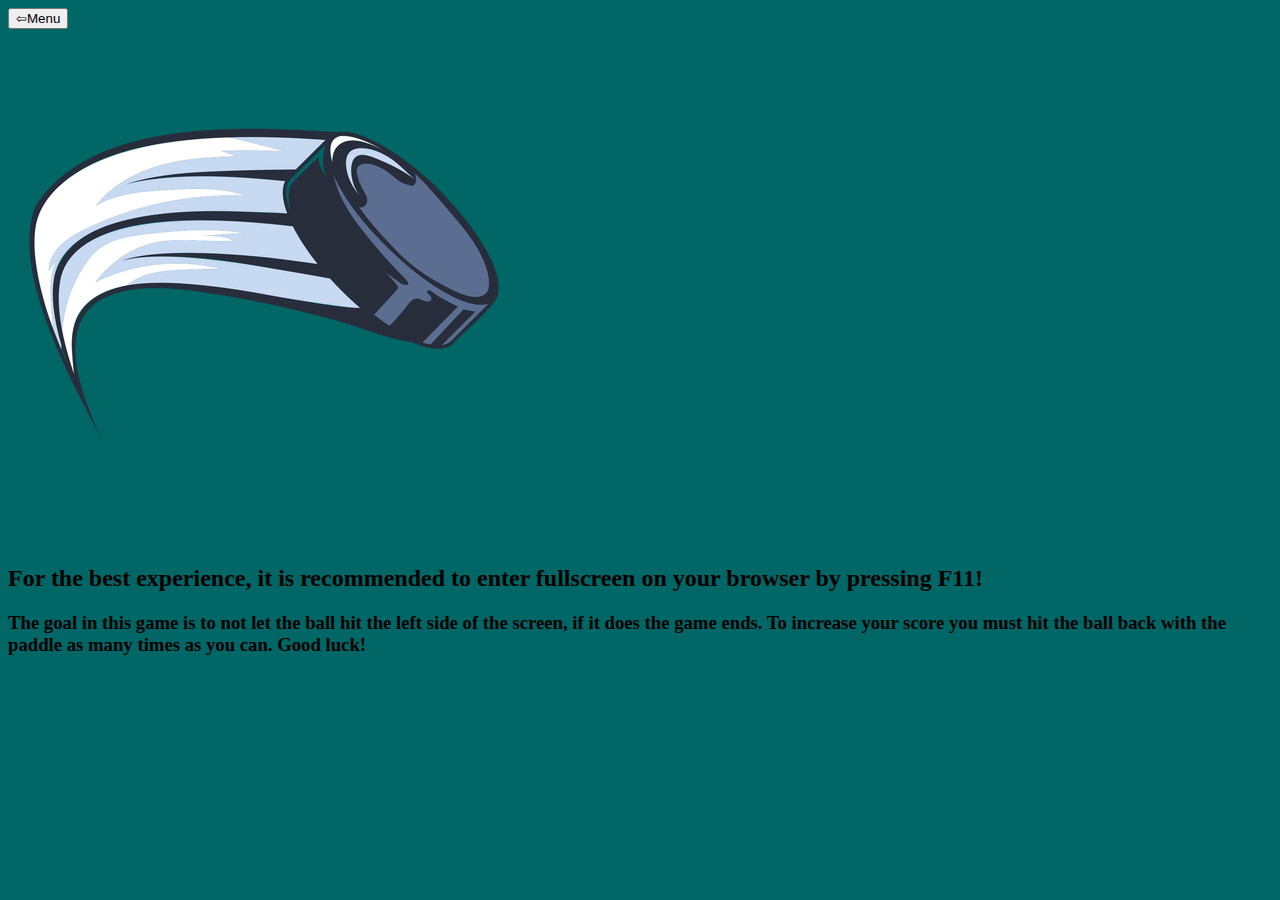
<file: BYP.html>
<!DOCTYPE html>
<html lang="en">

<head>
    <meta charset="UTF-8">
    <meta http-equiv="X-UA-Compatible" content="IE=edge">
    <meta name="viewport" content="width=device-width, initial-scale=1.0">
    <title>Pong</title>
    <link rel="icon" href="src//img/d00edf54669efa3c1de9bda71c20b324-hockey-puck-in-movement-illustration.png"
        type="image/x-icon" />
    <link rel="stylesheet" type="text/css" href="src//style.css" />
</head>

<body>
    <a href="index.html"><button type="button"> ⇦Menu </button></a>
    
    <div class="what">
        <img src="/src/img/d00edf54669efa3c1de9bda71c20b324-hockey-puck-in-movement-illustration.png" alt="RacketBall">
        <div class="menu">
            <h2>For the best experience, it is recommended to enter fullscreen on your browser by pressing F11!</h2>
            <h3>The goal in this game is to not let the ball hit the left side of the screen, if it does the game ends. To increase your score you must hit the ball back with the paddle as many times as you can. Good luck!</h3>
        </div>
    </div>

</body>

</html>
</file>
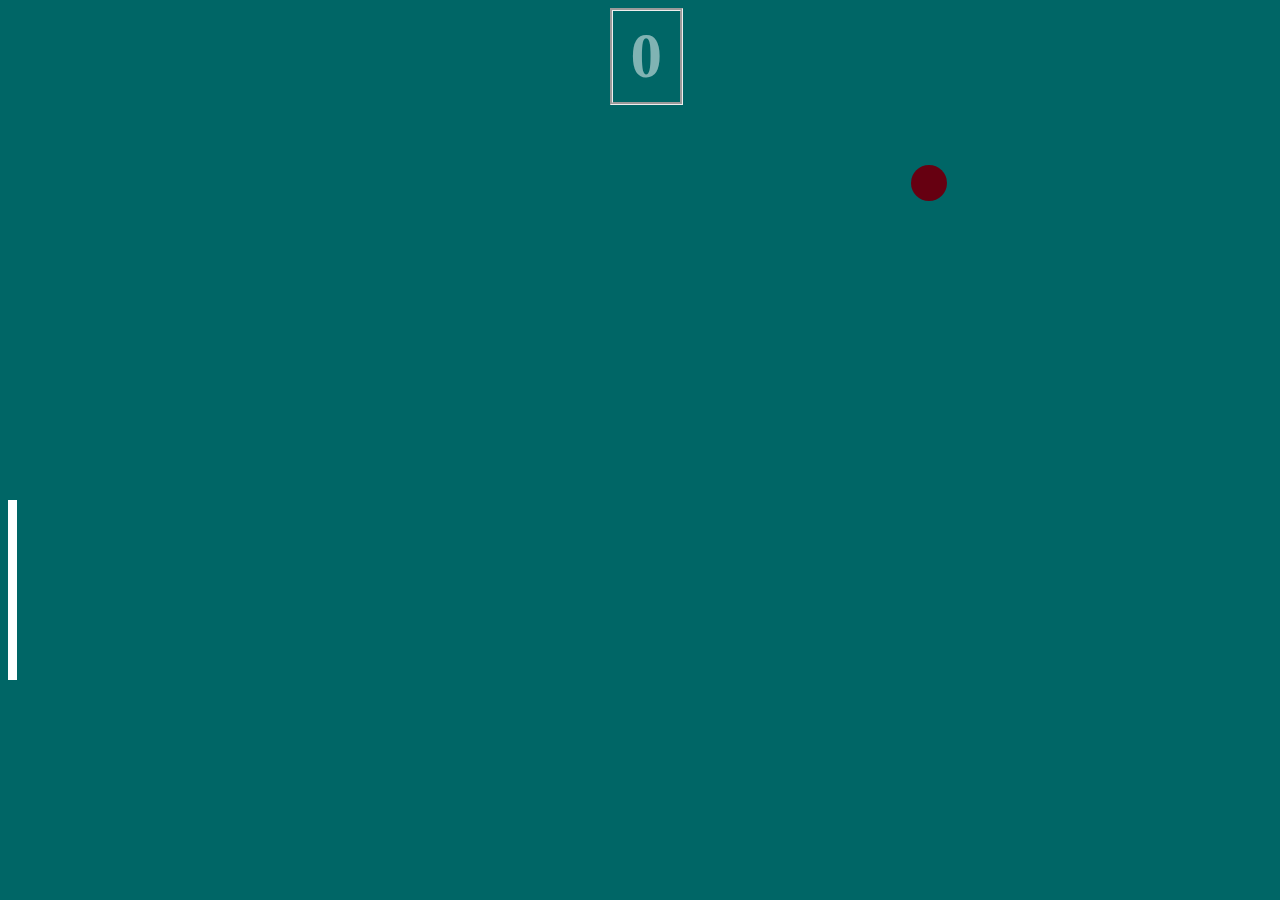
<file: gameplay.html>
<!DOCTYPE html>
<html lang="en">
<head>
    <meta charset="UTF-8">
    <meta http-equiv="X-UA-Compatible" content="IE=edge">
    <meta name="viewport" content="width=device-width, initial-scale=1.0">
    <title>Pong!</title>
    <link rel="icon" href="src/img/d00edf54669efa3c1de9bda71c20b324-hockey-puck-in-movement-illustration.png" type="image/x-icon"/>
    <link rel="stylesheet" type="text/css" href="src/style.css" />
</head>
<body>

    <div class="ball" id="ball"></div>
    <div id="paddle"></div>
    <div class="statistics">
        <div id="scoreP">0</div>
    </div>
    <script src="paddle.js"></script>
</body>
</html>
</file>
<file: src/style.css>
:root{
    --h: 180;
    --htwo: 350;
    --s:100%;
    --backcolor: hsl(var(--h),var(--s),20%);
    --bcolor: hsl(var(--htwo),var(--s),20%);
}
body{
    background-color: var(--backcolor);
}
.statistics{
    font-family:impact;
    display: flex;
    justify-content: center;
    font-weight: bold;
    font-size: 7vh;
    color: white;
    width:fit-content;
    border-style: groove;
    margin-left: 47vw;
}
.statistics >*{
    flex-grow: 1;
    flex-basis: 0;
    padding: 0 2vh;
    margin: 1vh 0;
    opacity: .5;
    
}

#paddle
{
    position: absolute;
    top: 500px;
    width: 1vh;
    height: 20vh;
    
    background-color: white;
}


#ball   
{
    position: absolute;

    top: 500px;
    left: 375px;
    background-color: var(--bcolor);
    width: 4vh;
    height: 4vh;
    border-radius: 50%;
}
</file>
